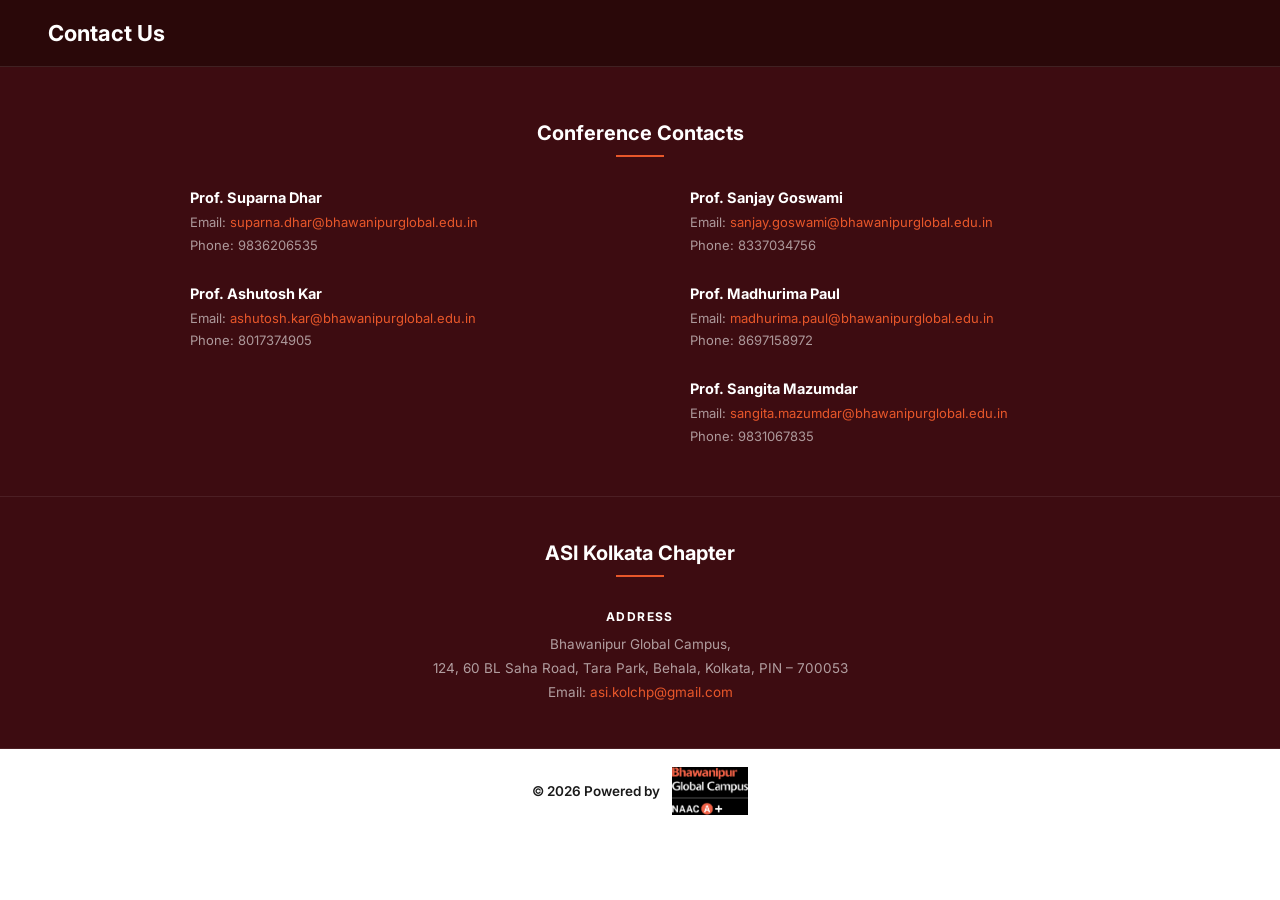
<file: footer.html>
<!DOCTYPE html>
<html lang="en">
<head>
  <meta charset="UTF-8" />
  <meta name="viewport" content="width=device-width, initial-scale=1.0" />
  <title>ANALYTICS GLOBAL CONFERENCE 2026</title>
  <link href="https://fonts.googleapis.com/css2?family=Playfair+Display:ital,wght@0,400;0,600;0,700;1,400&family=Inter:wght@300;400;500;600;700&display=swap" rel="stylesheet" />
  <link rel="stylesheet" href="https://cdnjs.cloudflare.com/ajax/libs/font-awesome/6.5.0/css/all.min.css" />
  <link rel="shortcut icon" href="/media/favicon.png" type="image/x-icon">
  <link rel="stylesheet" href="/css/footer.css" />
</head>
<body>

<!-- ══════════════ FOOTER ══════════════ -->
<footer class="site-footer" id="contact">

  <!-- "Contact Us" heading bar -->
  <div class="footer-contact-bar">
    <h2>Contact Us</h2>
  </div>

  <!-- Conference Contacts -->
  <div class="footer-contacts-section">
    <h3 class="footer-section-title">Conference Contacts</h3>

    <div class="contacts-grid">

      <div class="contact-person">
        <div class="cp-name">Prof. Suparna Dhar</div>
        <div class="cp-detail">
          Email: <a href="mailto:suparna.dhar@bhawanipurglobal.edu.in">suparna.dhar@bhawanipurglobal.edu.in</a><br>
          Phone: 9836206535
        </div>
      </div>

      <div class="contact-person">
        <div class="cp-name">Prof. Sanjay Goswami</div>
        <div class="cp-detail">
          Email: <a href="mailto:sanjay.goswami@bhawanipurglobal.edu.in">sanjay.goswami@bhawanipurglobal.edu.in</a><br>
          Phone: 8337034756
        </div>
      </div>

      <div class="contact-person">
        <div class="cp-name">Prof. Ashutosh Kar</div>
        <div class="cp-detail">
          Email: <a href="mailto:ashutosh.kar@bhawanipurglobal.edu.in">ashutosh.kar@bhawanipurglobal.edu.in</a><br>
          Phone: 8017374905
        </div>
      </div>

      <div class="contact-person">
        <div class="cp-name">Prof. Madhurima Paul</div>
        <div class="cp-detail">
          Email: <a href="mailto:madhurima.paul@bhawanipurglobal.edu.in">madhurima.paul@bhawanipurglobal.edu.in</a><br>
          Phone: 8697158972
        </div>
      </div>

      <!-- Phantom slot keeps Sangita in right column on desktop; hidden on mobile -->
      <div class="contact-person contact-phantom" aria-hidden="true" style="visibility:hidden;"></div>

      <div class="contact-person">
        <div class="cp-name">Prof. Sangita Mazumdar</div>
        <div class="cp-detail">
          Email: <a href="mailto:sangita.mazumdar@bhawanipurglobal.edu.in">sangita.mazumdar@bhawanipurglobal.edu.in</a><br>
          Phone: 9831067835
        </div>
      </div>

    </div>
  </div>

  <!-- ASI Kolkata Chapter -->
  <div class="footer-asi-section">
    <h3 class="footer-section-title">ASI Kolkata Chapter</h3>
    <div class="asi-address-label">Address</div>
    <div class="asi-address-text">
      Bhawanipur Global Campus,<br>
      124, 60 BL Saha Road, Tara Park, Behala, Kolkata, PIN – 700053<br>
      Email: <a href="mailto:asi.kolchp@gmail.com">asi.kolchp@gmail.com</a>
    </div>
  </div>
  <div class="footer-bottom">
  <div class="footer-bottom-inner">
    <span>© 2026 Powered by</span>
    <img src="/media/bhawanipur-global-campus-7017346-logo-1774350629988.png" alt="Bhawanipur Global Campus" />
  </div>
</div>

</footer>

</body>
</html>
</file>
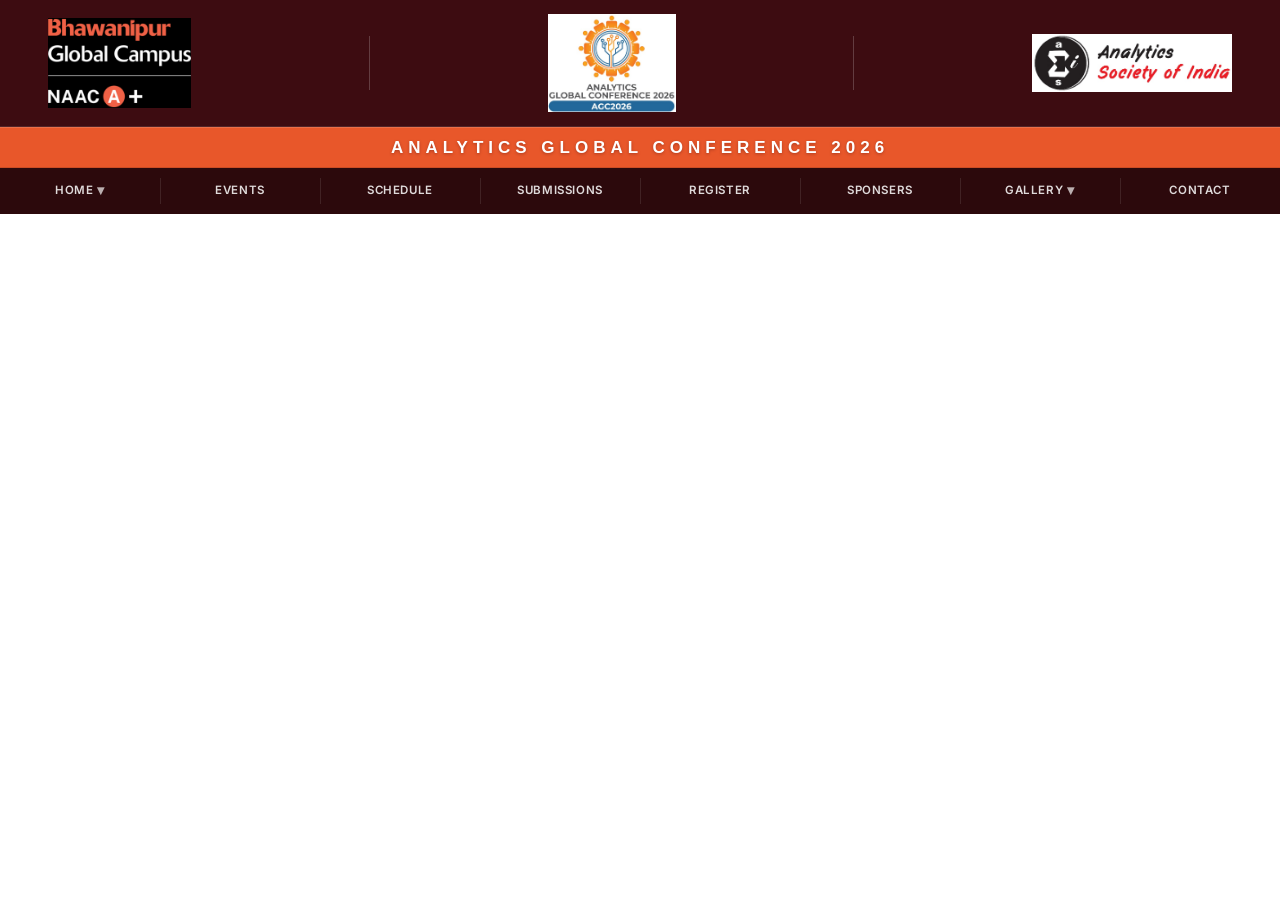
<file: header.html>
<!DOCTYPE html>
<html lang="en">
<head>
  <meta charset="UTF-8" />
  <meta name="viewport" content="width=device-width, initial-scale=1.0" />
  <title>ANALYTICS GLOBAL CONFERENCE 2026</title>
  <link href="https://fonts.googleapis.com/css2?family=Playfair+Display:ital,wght@0,400;0,600;0,700;1,400&family=Inter:wght@300;400;500;600;700&display=swap" rel="stylesheet" />
  <link rel="stylesheet" href="https://cdnjs.cloudflare.com/ajax/libs/font-awesome/6.5.0/css/all.min.css" />
  <link rel="shortcut icon" href="/media/favicon.png" type="image/x-icon">
  <link rel="stylesheet" href="/css/header.css" />

</head>
<body>

<!-- ══════════════ HEADER ══════════════ -->
<header class="site-header">
 
  <!-- ROW 1: Three logos -->
  <div class="header-row1">
    <div class="logos-group">
 
      <div class="logo-wrap logo-left">
        <a href="https://bhawanipurglobal.edu.in/"><img src="/media/bhawanipur-global-campus-7017346-logo-1774350629988.png" alt="Bhawanipur Global Campus" /></a>
      </div>
 
      <div class="logo-divider"></div>
 
      <div class="logo-wrap logo-center">
        <a href="/index.html"><img src="/media/AGC2026-removebg-preview (1).jpg" alt="Analytics Global Conference 2026" /></a>
      </div>
 
      <div class="logo-divider"></div>
 
      <div class="logo-wrap logo-right">
        <a href="https://asikol.nshm.com/"><img src="/media/asi-removebg-preview-removebg-preview.jpg" alt="Analytics Society of India" /></a>
      </div>
 
    </div>
 
    <!-- CSS hamburger toggle (mobile) -->
    <button class="nav-toggle" id="navToggle" aria-label="Toggle navigation" aria-expanded="false">
      <span class="bar bar1"></span>
      <span class="bar bar2"></span>
      <span class="bar bar3"></span>
    </button>
  </div>
 
  <!-- ROW 1.5: Conference title banner -->
  <div class="header-row-title">
    <span>ANALYTICS GLOBAL CONFERENCE 2026</span>
  </div>
 
  <!-- ROW 2: Navbar -->
  <div class="header-row2" id="headerNav">
    <ul class="nav-list" id="navList">
 
      <li class="has-dropdown">
        <!-- FIX #3: arrow controlled purely by CSS, no hardcoded character -->
        <a class="dropdown-toggle">
  HOME <span class="cv"></span>
</a>
        <ul class="nav-dropdown">
          <li><a href="/index.html">AGC 2026</a></li>
          <li><a href="#">AGC 2025</a></li>
          <li><a href="#">AGC 2024</a></li>
          <li><a href="#">AGC 2023</a></li>
        </ul>
      </li>

      <li><a href="/event.html">EVENTS</a></li>
      <li><a href="/schedule.html">SCHEDULE</a></li>
      <li><a href="/submission.html">SUBMISSIONS</a></li>
      <li><a href="/register.html">REGISTER</a></li>
      <li><a href="/sponsor.html">SPONSERS</a></li>
 
      <li class="has-dropdown">
        <!-- FIX #3: arrow controlled purely by CSS, no hardcoded character -->
        <a class="dropdown-toggle">
  GALLERY <span class="cv"></span>
</a>
        <ul class="nav-dropdown">
          <li><a href="/gallery2025.html">AGC 2025</a></li>
          <li><a href="/gallery2024.html">AGC 2024</a></li>
          <li><a href="/gallery2023.html">AGC 2023</a></li>
        </ul>
      </li>
 
      <li><a href="#contact">CONTACT</a></li>
 
    </ul>
  </div>
 
</header>


<script src="/js/header.js"></script>

</body>
</html>
</file>
<file: css/footer.css>
/* ═══════════════════════════════════════
       TOKENS
    ═══════════════════════════════════════ */
    :root {
      --maroon:      #3D0C11;
      --maroon-dark: #2A0809;
      --maroon-mid:  #4e1016;
      --orange:      #E8572A;
      --orange-h:    #ff6a3a;
      --cream:       #F5EDE3;
      --white:       #ffffff;
      --text:        #1a1a1a;
    }

    /* ═══════════════════════════════════════
       RESET / BASE
    ═══════════════════════════════════════ */
    *, *::before, *::after { margin: 0; padding: 0; box-sizing: border-box; }
    html { scroll-behavior: smooth; font-size: 16px; }
    body { font-family: 'Inter', sans-serif; color: var(--text); background: #fff; overflow-x: hidden; }

    img { max-width: 100%; display: block; }
    a   { text-decoration: none; }

    /* ═══════════════════════════════════════
       FOOTER
    ═══════════════════════════════════════ */
    .site-footer { background: var(--maroon); color: rgba(255,255,255,.75); }

    /* "Contact Us" heading bar */
    .footer-contact-bar {
      background: var(--maroon-dark);
      padding: 20px clamp(16px, 4vw, 48px);
      border-bottom: 1px solid rgba(255,255,255,.10);
    }
    .footer-contact-bar h2 {
      font-size: clamp(18px, 3vw, 22px);
      font-weight: 700;
      color: #fff;
    }

    /* Conference Contacts */
    .footer-contacts-section {
      padding: clamp(32px, 5vw, 54px) clamp(20px, 6vw, 80px) clamp(32px, 5vw, 48px);
      border-bottom: 1px solid rgba(255,255,255,.08);
    }

    .footer-section-title {
      text-align: center;
      font-size: clamp(16px, 2.5vw, 20px);
      font-weight: 700;
      color: #fff;
      margin-bottom: 32px;
    }
    .footer-section-title::after {
      content: '';
      display: block;
      width: 48px;
      height: 2px;
      background: var(--orange);
      margin: 10px auto 0;
    }

    .contacts-grid {
      display: grid;
      grid-template-columns: 1fr 1fr;
      gap: clamp(18px, 3vw, 28px) clamp(32px, 8vw, 100px);
      max-width: 900px;
      margin: 0 auto;
    }

    .contact-person .cp-name {
      font-size: clamp(13px, 1.5vw, 14.5px);
      font-weight: 700;
      color: #fff;
      margin-bottom: 5px;
    }
    .contact-person .cp-detail {
      font-size: clamp(12px, 1.3vw, 13px);
      color: rgba(255,255,255,.58);
      line-height: 1.75;
    }
    .contact-person .cp-detail a {
      color: var(--orange);
      transition: opacity .17s;
    }
    .contact-person .cp-detail a:hover { opacity: .75; }

    /* ASI Kolkata Chapter */
    .footer-asi-section {
      padding: clamp(28px, 4vw, 44px) clamp(20px, 6vw, 80px);
      border-bottom: 1px solid rgba(255,255,255,.08);
      text-align: center;
    }
    .asi-address-label {
      font-size: 12px;
      font-weight: 700;
      color: #fff;
      text-transform: uppercase;
      letter-spacing: 1.4px;
      margin-bottom: 8px;
    }
    .asi-address-text {
      font-size: clamp(12.5px, 1.5vw, 13.5px);
      color: rgba(255,255,255,.60);
      line-height: 1.8;
    }
    .asi-address-text a { color: var(--orange); transition: opacity .17s; }
    .asi-address-text a:hover { opacity: .75; }

    /* Footer bottom copyright */
    .footer-bottom {
  background: #ffffff;          /* ← changed from var(--maroon-dark) to white */
  padding: clamp(12px, 2vw, 18px) clamp(16px, 4vw, 48px);
}
.footer-bottom-inner {
  display: flex;
  align-items: center;
  justify-content: center;
  gap: 12px;
  flex-wrap: wrap;
  font-size: clamp(12px, 1.4vw, 13.5px);
  font-weight: 600;
  color: #1a1a1a;               /* ← changed from rgba(255,255,255,.55) to dark */
}

    .footer-bottom-inner img {
      height: clamp(36px, 5vw, 48px);
      width: auto;
      object-fit: contain;
    }

    /* ═══════════════════════════════════════
       RESPONSIVE — Collapse nav (≤ 860px)
    ═══════════════════════════════════════ */
    @media (max-width: 860px) {
      /* Footer tweaks */
      .footer-contacts-section,
      .footer-asi-section { padding-left: clamp(16px, 4vw, 32px); padding-right: clamp(16px, 4vw, 32px); }
    }

    /* ═══════════════════════════════════════
       RESPONSIVE — Mobile (≤ 600px)
    ═══════════════════════════════════════ */
    @media (max-width: 600px) {
      /* Single column contacts */
      .contacts-grid { grid-template-columns: 1fr; gap: 20px; }

      /* Hide the phantom empty slot */
      .contact-phantom { display: none; }

      .footer-bottom-inner { flex-direction: row; gap: 8px; justify-content: center; }
    }
</file>
<file: css/header.css>
:root {
      --maroon:      #3D0C11;
      --maroon-dark: #2A0809;
      --maroon-mid:  #4e1016;
      --orange:      #E8572A;
      --orange-h:    #ff6a3a;
      --cream:       #F5EDE3;
      --white:       #ffffff;
      --text:        #1a1a1a;
      --header-logo-h:   90px;
      --header-logo-h-m: 60px;
      --nav-h:           46px;
    }
 
    *, *::before, *::after { margin: 0; padding: 0; box-sizing: border-box; }
    img { max-width: 100%; display: block; }
    a   { text-decoration: none; }
    body { font-family: 'Inter', sans-serif; }
 
    /* ── HEADER ── */
    .site-header {
      background: var(--maroon);
      position: sticky;
      top: 0;
      z-index: 1000;
      width: 100%;
    }
 
    /* ── ROW 1: LOGOS ──
       FIX #4: left / center / right positioning for all screen sizes
    ── */
    .header-row1 {
      display: flex;
      align-items: center;
      justify-content: space-between;   /* push logos to edges + center */
      padding: 14px clamp(16px, 4vw, 48px);
      border-bottom: 1px solid rgba(255,255,255,.10);
      position: relative;
      min-height: 88px;
    }
 
    .logos-group {
      display: flex;
      align-items: center;
      justify-content: space-between;  /* extreme-left, center, extreme-right */
      width: 100%;
    }
 
    .logo-wrap {
      display: flex;
      align-items: center;
      justify-content: center;
    }
 
    /* give center logo a tiny extra size, same as before */
    .logo-wrap.logo-center img { height: calc(var(--header-logo-h) + 8px); }
 
    .logo-divider {
      width: 1px;
      height: 54px;
      background: rgba(255,255,255,.20);
      flex-shrink: 0;
    }
 
    .logo-wrap img {
      height: var(--header-logo-h);
      width: auto;
      max-width: clamp(100px, 18vw, 200px);
      object-fit: contain;
      transition: opacity .2s;
    }
    .logo-wrap img:hover { opacity: .80; }
 
    /* ── Nav toggle button (mobile only) ── */
    .nav-toggle {
      display: none;
      position: absolute;
      right: clamp(12px, 3vw, 24px);
      top: 50%;
      transform: translateY(-50%);
      background: rgba(255,255,255,.08);
      border: 1.5px solid rgba(255,255,255,.25);
      border-radius: 6px;
      width: 40px;
      height: 40px;
      align-items: center;
      justify-content: center;
      cursor: pointer;
      transition: background .2s, border-color .2s;
      flex-shrink: 0;
      padding: 0;
      z-index: 1100;
    }
    .nav-toggle:hover { background: rgba(255,255,255,.15); border-color: var(--orange); }
 
    .nav-toggle .bar {
      display: block;
      position: absolute;
      left: 50%;
      width: 20px;
      height: 2px;
      background: #fff;
      border-radius: 2px;
      transition: transform .32s ease, opacity .2s ease, top .32s ease, width .32s ease, left .32s ease;
      transform: translateX(-50%);
    }
    .nav-toggle .bar1 { top: 13px; }
    .nav-toggle .bar2 { top: 19px; }
    .nav-toggle .bar3 { top: 25px; }
 
    .nav-toggle.is-open .bar1 {
      top: 19px; width: 13px; left: calc(50% - 1px);
      transform: translateX(0) rotate(45deg);
    }
    .nav-toggle.is-open .bar2 { opacity: 0; transform: translateX(-50%) scaleX(0); }
    .nav-toggle.is-open .bar3 {
      top: 19px; width: 13px; left: calc(50% - 12px);
      transform: translateX(0) rotate(-45deg);
    }
 
    /* ── ROW 1.5: TITLE BANNER ── */
    .header-row-title {
      background: var(--orange);
      text-align: center;
      padding: 9px clamp(16px, 4vw, 48px);
      letter-spacing: clamp(1.5px, .5vw, 4px);
      border-top: 1px solid rgba(255,255,255,.15);
      border-bottom: 1px solid rgba(0,0,0,.12);
    }
    .header-row-title span {
      font-family: 'Oswald', sans-serif;
      font-size: clamp(11px, 2vw, 17px);
      font-weight: 700;
      color: #fff;
      text-transform: uppercase;
      letter-spacing: clamp(2px, .6vw, 5px);
      text-shadow: 0 1px 3px rgba(61,12,17,.35);
      white-space: nowrap;
    }
    @media (max-width: 600px) {
      .header-row-title span { white-space: normal; line-height: 1.5; }
    }
 
    /* ── ROW 2: NAVBAR ── */
    .header-row2 { background: rgba(0,0,0,.28); }
 
    .nav-list {
      display: flex;
      list-style: none;
      height: var(--nav-h);
      align-items: stretch;
      width: 100%;
    }
 
    .nav-list > li {
      position: relative;
      display: flex;
      align-items: stretch;
      flex: 1;
      justify-content: center;
    }
 
    .nav-list > li > a {
      display: flex;
      align-items: center;
      justify-content: center;
      gap: 4px;
      width: 100%;
      color: rgba(255,255,255,.85);
      font-size: clamp(9px, 1.1vw, 11.5px);
      font-weight: 600;
      text-transform: uppercase;
      letter-spacing: .6px;
      padding: 0 clamp(4px, .7vw, 10px);
      border-bottom: 3px solid transparent;
      white-space: nowrap;
      transition: background .17s, border-color .17s, color .17s;
    }
 
    .nav-list > li > a:hover,
    .nav-list > li > a.active {
      background: rgba(255,255,255,.07);
      border-bottom-color: var(--orange);
      color: #fff;
    }
 
    /* Desktop: show down arrow via CSS */
    .nav-list > li > a .cv { font-size: 14px; opacity: .8; line-height: 1; }
    .nav-list > li > a .cv::before { content: '▾'; }
 
    .nav-list > li + li::before {
      content: '';
      position: absolute;
      left: 0; top: 22%; height: 56%; width: 1px;
      background: rgba(255,255,255,.10);
      pointer-events: none;
    }
 
    /* ── Desktop Dropdowns ── */
    .nav-dropdown {
      display: none;
      position: absolute;
      top: 100%; left: 0;
      background: var(--maroon);
      min-width: 200px;
      list-style: none;
      box-shadow: 0 8px 24px rgba(0,0,0,.38);
      border-top: 2px solid var(--orange);
      z-index: 600;
    }
    .nav-list > li:hover .nav-dropdown { display: block; }
 
    .nav-dropdown li a {
      display: block;
      color: rgba(255,255,255,.80);
      font-size: 12.5px;
      font-weight: 500;
      padding: 11px 18px;
      border-bottom: 1px solid rgba(255,255,255,.07);
      white-space: nowrap;
      transition: background .14s, color .14s;
    }
    .nav-dropdown li a:hover {
      background: var(--maroon-mid);
      color: var(--orange);
    }

    .dropdown-toggle {
  cursor: pointer;
}
 
    /* ══════════════════════════════════════
       RESPONSIVE — Tablet (≤ 1024px)
    ══════════════════════════════════════ */
    @media (max-width: 1024px) {
      :root { --header-logo-h: 50px; }
      .logo-divider { height: 46px; }
    }
 
    /* ══════════════════════════════════════
       RESPONSIVE — Collapse nav (≤ 860px)
    ══════════════════════════════════════ */
    @media (max-width: 860px) {
  :root { --header-logo-h: var(--header-logo-h-m); }

  .nav-toggle { display: flex; }

  .header-row1 {
    padding-right: calc(clamp(12px,3vw,24px) + 38px + 14px);
    min-height: 72px;
  }

  .logo-divider { height: 36px; }

  .header-row2 {
    display: none;
    border-top: 1px solid rgba(255,255,255,.08);
  }
  .header-row2.open { display: block; }

  /* Vertical stacked menu */
  .nav-list {
    flex-direction: column;
    height: auto;
  }

  .nav-list > li {
    flex: none;
    justify-content: flex-start;
    border-bottom: 1px solid rgba(255,255,255,.07);
    position: relative;
  }
  .nav-list > li + li::before { display: none; }

  .nav-list > li > a {
    justify-content: flex-start;
    padding: 13px 20px;
    font-size: 13px;
    letter-spacing: .5px;
    border-bottom: none;
    border-left: 3px solid transparent;
    white-space: normal;
    width: 100%;          /* full width — no more 50% split */
  }
  .nav-list > li > a:hover,
  .nav-list > li > a.active {
    border-left-color: var(--orange);
    border-bottom-color: transparent;
    background: rgba(255,255,255,.06);
  }

  /* Arrow: right ▶ by default, flips to down ▼ when open */
  .nav-list > li.has-dropdown > a .cv::before { content: '▶'; }
  .nav-list > li.has-dropdown.open > a .cv::before { content: '▼'; }

  /* Disable hover-based dropdowns on mobile */
  .nav-list > li:hover .nav-dropdown { display: none; }
  /* Show on tap/.open */
  .nav-list > li.open  .nav-dropdown { display: flex; }

  /* ── Dropdown: full-width accordion below the label ── */
  .nav-dropdown {
    position: static;          /* no longer absolute-positioned */
    box-shadow: none;
    border-top: 1px solid rgba(255,255,255,.10);
    border-left: 3px solid var(--orange);  /* left-indent accent */
    margin-left: 0;
    background: rgba(0,0,0,.30);
    min-width: 0;
    display: none;
    flex-direction: column;
    width: 100%;
  }

  .has-dropdown {
    flex-direction: column;
    align-items: stretch;
  }

  /* No forced min-height needed anymore */
  .nav-list > li.has-dropdown.open {
    min-height: unset;
  }

  .nav-list > li.open .nav-dropdown {
    position: static;
    top: unset;
    left: unset;
    width: 100%;
    height: auto;
    display: flex;
    flex-direction: column;
    z-index: 10;
  }

  .nav-dropdown li {
    flex: none;
    text-align: left;
    border-bottom: 1px solid rgba(255,255,255,.08);
  }
  .nav-dropdown li:last-child { border-bottom: none; }

  .nav-dropdown li a {
    font-size: 12.5px;
    padding: 11px 28px;
    white-space: nowrap;
    display: flex;
    align-items: center;
    justify-content: flex-start;  /* left-align sub-items */
    border-bottom: none;
    height: auto;
    color: rgba(255,255,255,.75);
  }
  .nav-dropdown li a:hover {
    color: var(--orange);
    background: rgba(255,255,255,.05);
  }
}

    /* ══════════════════════════════════════
       RESPONSIVE — Mobile (≤ 600px)
    ══════════════════════════════════════ */
    @media (max-width: 600px) {
      /* FIX #4 on small screens: keep left/right logos at edges */
      .logos-group {
        justify-content: space-between;
        width: 100%;
        gap: 0;
      }
      .logo-divider { display: none; }
      .logo-wrap { padding: 4px 0; }
      .logo-wrap.logo-left  { justify-content: flex-start; }
      .logo-wrap.logo-center { justify-content: center; flex: 1; }
      .logo-wrap.logo-right  { justify-content: flex-end; }
    }
 
    /* ══════════════════════════════════════
       RESPONSIVE — Small phone (≤ 400px)
    ══════════════════════════════════════ */
    @media (max-width: 400px) {
      :root { --header-logo-h-m: 32px; }
      .logo-wrap img,
      .logo-wrap.logo-center img { height: 32px; max-width: 80px; }
      .header-row1 { min-height: 62px; }
    }
</file>
